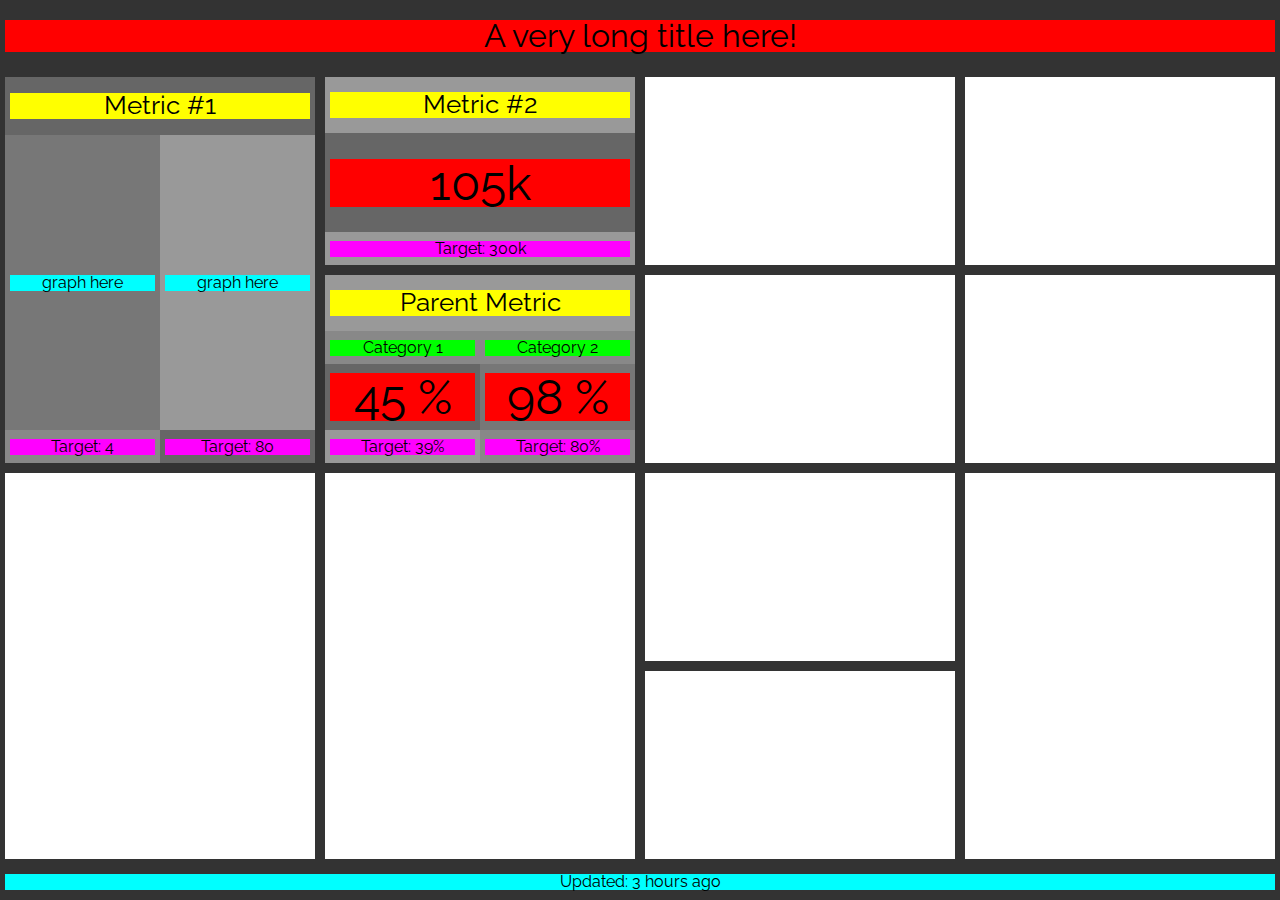
<file: index.html>
<!DOCTYPE html>
<html lang="en">
    <head>
        <title>Testing</title>
        <link rel="stylesheet" href="reset.css">
        <link href="http://fonts.googleapis.com/css?family=Raleway:400,300,600" rel="stylesheet" type="text/css">
        <link rel="stylesheet" href="style.css">

    </head>
    <body>
        <div id="container">
            <div class="row row-header">
                <div class="panel">
                    <h1 class="bg-r">A very long title here!</h1>

                </div>
            </div>
            <div class="row row-44">
                <div class="panel">
                    <div class="panel-inside">
                        <div class="row row-15">
                            <div class="panel bg-6">
                                <h2 class="bg-y">Metric #1</h2>
                            </div>
                        </div>
                        <div class="row row-85">
                            <div class="panel bg-g p-0">
                                <div class="panel-inside">
                                    <div class="row row-90">
                                        <div class="panel bg-7">
                                            <p class="bg-c">graph here</p>
                                        </div>
                                    </div>
                                    <div class="row row-10">
                                        <div class="panel bg-8">
                                                <p class="bg-m">Target: 4</p>
                                        </div>
                                    </div>
                                </div>
                            </div>
                            <div class="panel bg-r p-0">
                                <div class="panel-inside">
                                    <div class="row row-90">
                                        <div class="panel bg-9">
                                            <p class="bg-c">graph here</p>
                                        </div>
                                    </div>
                                    <div class="row row-10">
                                        <div class="panel bg-6">
                                            <p class="bg-m">Target: 80</p>
                                        </div>
                                    </div>
                                </div>
                            </div>
                        </div>
                    </div>
                </div>
                <div class="panel">
                    <div class="row row-50">
                        <div class="panel top">
                            <div class="panel-inside">
                                <div class="row row-30">
                                    <div class="panel bg-9">
                                        <h2 class="bg-y">Metric #2</h2>
                                    </div>
                                </div>
                                <div class="row row-70">
                                    <div class="panel bg-m p-0">
                                        <div class="panel-inside">
                                            <div class="row row-75">
                                                <div class="panel bg-6">
                                                        <h1 class="big bg-r">105k</h1>
                                                </div>
                                            </div>
                                            <div class="row row-25">
                                                <div class="panel bg-9">
                                                        <p class="bg-m">Target: 300k</p>
                                                </div>
                                            </div>
                                        </div>
                                    </div>
                                </div>
                            </div>
                        </div>
                    </div>
                    <div class="row row-50">
                        <div class="panel bottom">
                            <div class="panel-inside">
                                <div class="row row-30">
                                    <div class="panel bg-9">
                                        <h2 class="bg-y">Parent Metric</h2>
                                    </div>
                                </div>
                                <div class="row row-70">
                                    <div class="panel bg-m p-0">
                                        <div class="panel-inside">
                                            <div class="row row-25">
                                                <div class="panel bg-8">
                                                    <p class="bg-g">Category 1</p>
                                                </div>
                                            </div>
                                            <div class="row row-50">
                                                <div class="panel bg-6">
                                                        <h1 class="big bg-r">45 %</h1>
                                                </div>
                                            </div>
                                            <div class="row row-25">
                                                <div class="panel bg-9">
                                                        <p class="bg-m">Target: 39%</p>
                                                </div>
                                            </div>
                                        </div>
                                    </div>
                                    <div class="panel bg-y p-0">
                                        <div class="panel-inside">
                                            <div class="row row-25">
                                                <div class="panel bg-8">
                                                    <p class="bg-g">Category 2</p>
                                                </div>
                                            </div>
                                            <div class="row row-50">
                                                <div class="panel bg-7">
                                                        <h1 class="big bg-r">98 %</h1>
                                                </div>
                                            </div>
                                            <div class="row row-25">
                                                <div class="panel bg-8">
                                                    <p class="bg-m">Target: 80%</p>
                                                </div>
                                            </div>
                                        </div>
                                    </div>
                                </div>
                            </div>
                        </div>
                    </div>
                </div>
                <div class="panel">
                    <div class="row row-50">
                        <div class="panel top">
                            <div class="panel-inside">
                            </div>
                        </div>
                    </div>
                    <div class="row row-50">
                        <div class="panel bottom">
                            <div class="panel-inside"></div>
                        </div>
                    </div>
                </div>
                <div class="panel">
                    <div class="row row-50">
                        <div class="panel top">
                            <div class="panel-inside"></div>
                        </div>
                    </div>
                    <div class="row row-50">
                        <div class="panel bottom">
                            <div class="panel-inside"></div>
                        </div>
                    </div>
                </div>
            </div>
            <div class="row row-44">
                <div class="panel">
                    <div class="panel-inside">
                    </div>
                </div>
                <div class="panel">
                    <div class="panel-inside"></div>
                </div>
                <div class="panel">
                    <div class="row row-50">
                        <div class="panel top">
                            <div class="panel-inside"></div>
                        </div>
                    </div>
                    <div class="row row-50">
                        <div class="panel bottom">
                            <div class="panel-inside"></div>
                        </div>
                    </div>
                </div>
                <div class="panel">
                    <div class="panel-inside"></div>
                </div>
            </div>
            <div class="row row-footer">
                <div class="panel">
                    <p class="bg-c">Updated: 3 hours ago</p>
                </div>
            </div>
        </div>
    </body>
</html>
</file>
<file: style.css>
/* basic setup */
body{
    font-family: "Raleway", sans-serif;
    height: 100%;
}

/* main container */
#container {
    background: #bbb;
    position: absolute;
    height: 100%;
    width: 100%;
}

/* row stuff */
.row {
    width:100%;
    background: #999;
    text-align:center;
    height: 50%;
    display: table;
}

.row-90 { height: 90%; }
.row-85 { height: 85%; }
.row-80 { height: 80%; }
.row-75 { height: 75%; }
.row-70 { height: 70%; }
.row-60 { height: 60%; }
.row-50 { height: 50%; }
.row-40 { height: 40%; }
.row-30 { height: 30%; }
.row-25 { height: 25%; }
.row-20 { height: 20%; }
.row-15 { height: 15%; }
.row-10 { height: 10%; }

.row-44 {
    height: 44%;
}

.row-header {
    height: 8%;
}

.row-footer {
    height: 4%;
}

/* panel stuff */
.panel {
    height: 100%;
    display: table-cell;
    width:25%;
    vertical-align: middle;
    text-align:center;
    background: #333;
    padding: 5px;
}

.panel-inside {
    background: #fff;
    height: 100%;
    width: 100%;
    position:relative;
}

.panel .top {
    padding: 0 0 5px;
}

.panel .bottom {
    padding: 5px 0 0;
}

/* font sizing */
h1 { font-size: 2em; }
h2 { font-size: 1.6em; }
.big { font-size: 3em; }

/* color backgrounds (for laying out blocks */
.bg-b { background: #00f; }
.bg-g { background: #0f0; }
.bg-r { background: #f00; }
.bg-c { background: #0ff; }
.bg-y { background: #ff0; }
.bg-m { background: #f0f; }
.bg-w { background: #fff; }
.bg-0 { background: #000; }
.bg-3 { background: #333; }
.bg-6 { background: #666; }
.bg-7 { background: #777; }
.bg-8 { background: #888; }
.bg-9 { background: #999; }


/* extra helpers */
.p-0 {
    padding: 0;
}
</file>
